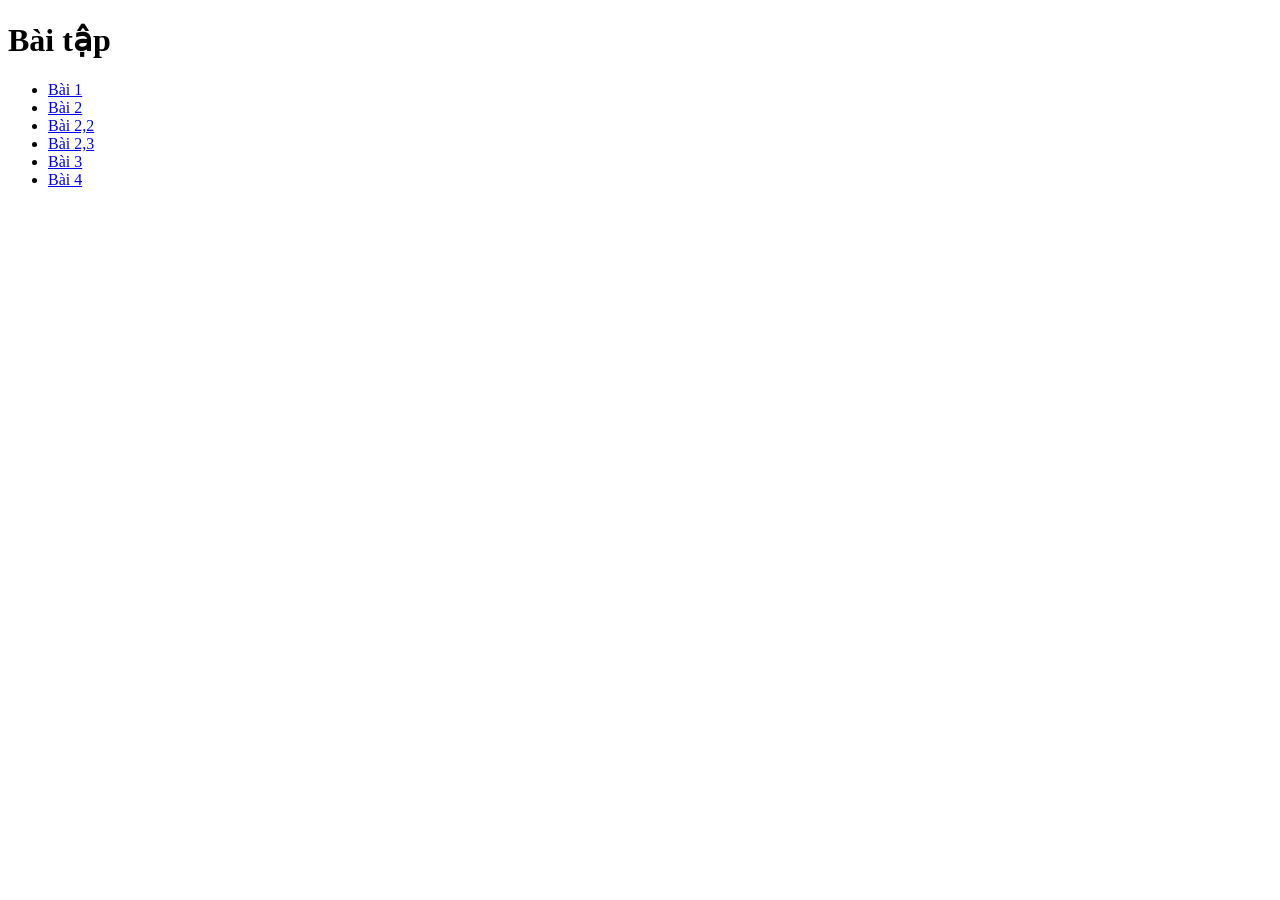
<file: index.html>
<!DOCTYPE html>
<html>
<head>
    <meta charset="UTF-8">
    <meta name="viewport" content="width=device-width, initial-scale=1.0">
    <title>Bài tập</title>
</head>
<body>
    <h1>Bài tập</h1>
    <ul>
        <li><a href="bai1.html"> Bài 1</a></li>
        <li><a href="bt2_b2.ini">Bài 2</a></li>
        <li><a href="2,2.html">Bài 2,2</a></li>
        <li><a href="2,3.html">Bài 2,3</a></li>
        <li><a href="bt3.html">Bài 3</a></li>
        <li><a href="4.html">Bài 4</a></li>
    </ul>
</body>
</html>
</file>
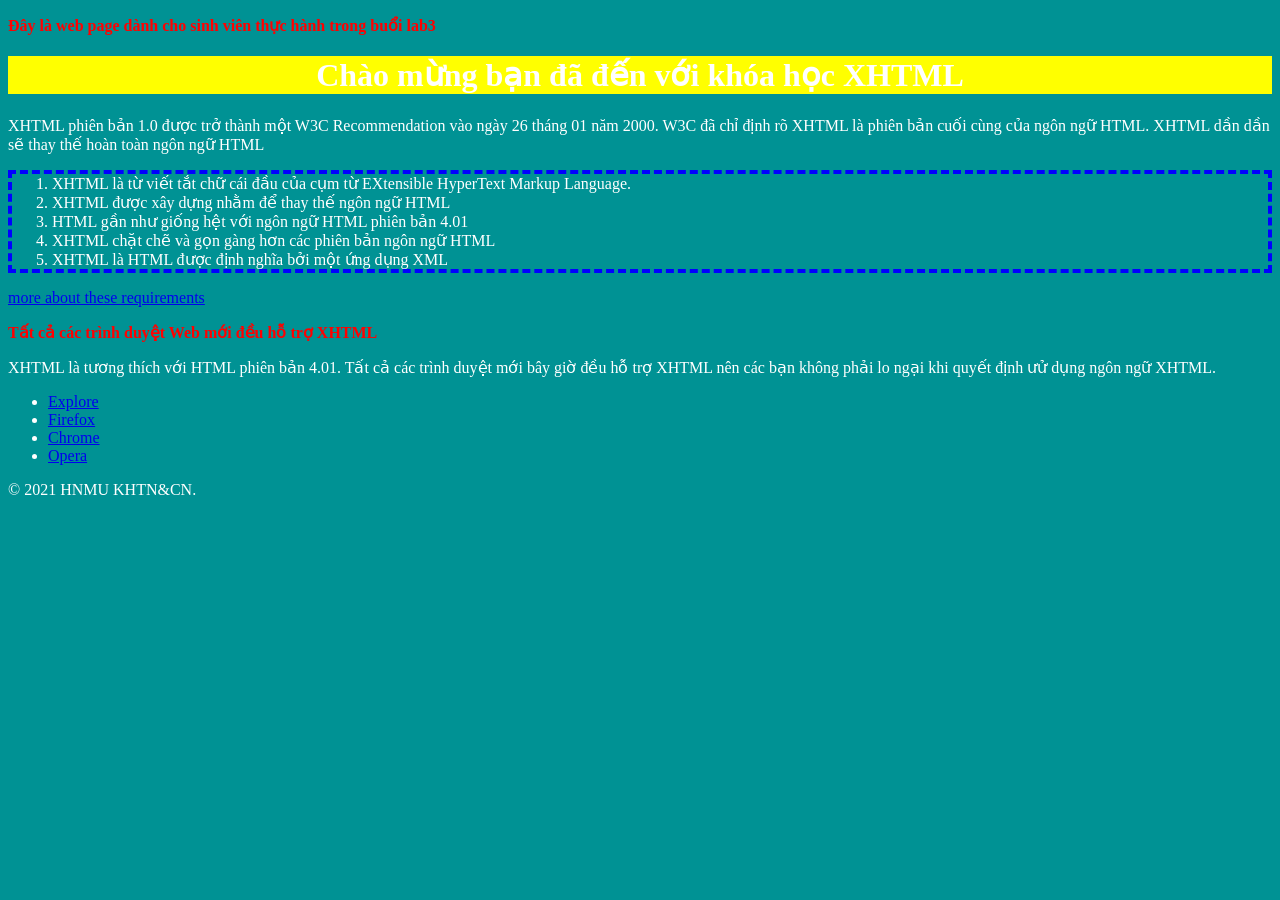
<file: b1_b2.html>
<!DOCTYPE html PUBLIC "-//W3C//DTD XHTML 1.0 Transitional//EN" "http://www.w3.org/TR/xhtml1/DTD/xhtml1-transitional.dtd">
<html xmlns="http://www.w3.org/1999/xhtml" xmlns:mso="urn:schemas-microsoft-com:office:office" xmlns:msdt="uuid:C2F41010-65B3-11d1-A29F-00AA00C14882">
<head>
<meta http-equiv="Content-Type" content="text/html; charset=utf-8" />
<title>TestLab1</title>
<style>
    body{
        background-color: #009294  ;
        color: #FFFFFF  ;
    }
    h1{
        background-color: yellow;
        text-align: center;
    }
    h3{
        font-size: 16px;
        color: #FF0000 ;
    }
    ol{
        Border-style: dashed; 
	    Border-width: 4px; 
	    Border-color: blue;  
    }
</style>

</head>

<body >
    <div  id="header">
        <h3>Đây là web page dành cho sinh viên thực hành trong buổi lab3</h3>
    </div>
    <div  id="contentarea">
        <h1>Chào mừng bạn đã đến với khóa học XHTML</h1>
        <p>XHTML phiên bản 1.0 được trở thành một W3C Recommendation vào ngày 26 tháng 01 năm 2000. W3C đã chỉ định rõ XHTML là phiên bản cuối cùng của ngôn ngữ HTML. XHTML dần dần sẽ thay thế hoàn toàn ngôn ngữ HTML</p>
            <ol>
                <li>XHTML là từ viết tắt chữ cái đầu của cụm từ EXtensible HyperText Markup Language.</li>
                <li>XHTML được xây dựng nhằm để thay thế ngôn ngữ HTML</li>
                <li>HTML gần như giống hệt với ngôn ngữ HTML phiên bản 4.01</li>
                <li>XHTML chặt chẽ và gọn gàng hơn các phiên bản ngôn ngữ HTML</li>
                <li>XHTML là HTML được định nghĩa bởi một ứng dụng XML</li>
            </ol>
        <a  href="#">more  about   these  requirements</a> 
    </div>
    <div  id="navigation">
    <h3>Tất cả các trình duyệt Web mới đều hỗ trợ XHTML</h3>
    <p>XHTML là tương thích với HTML phiên bản 4.01. Tất cả các trình duyệt mới bây giờ đều hỗ trợ XHTML nên các bạn không phải lo ngại khi quyết định ưử dụng ngôn ngữ XHTML.</p>
        <ul>
            <li><a href="http://windows.microsoft.com/en-US/internetxplorer/products/ie/home">Explore</a></li>
            <li><a href="http://www.mozilla.com/en-US/firefox/fx/">Firefox</a></li>
            <li><a href="http://www.google.com/chrome/index.html">Chrome</a></li>
            <li><a href="http://www.opera.com/download/">Opera </a></li>
        </ul>
    </div>
    
    <div  id="footer">
        <p>&copy; 2021 HNMU KHTN&CN.</p>
    </div>
</body>
</html>
</file>
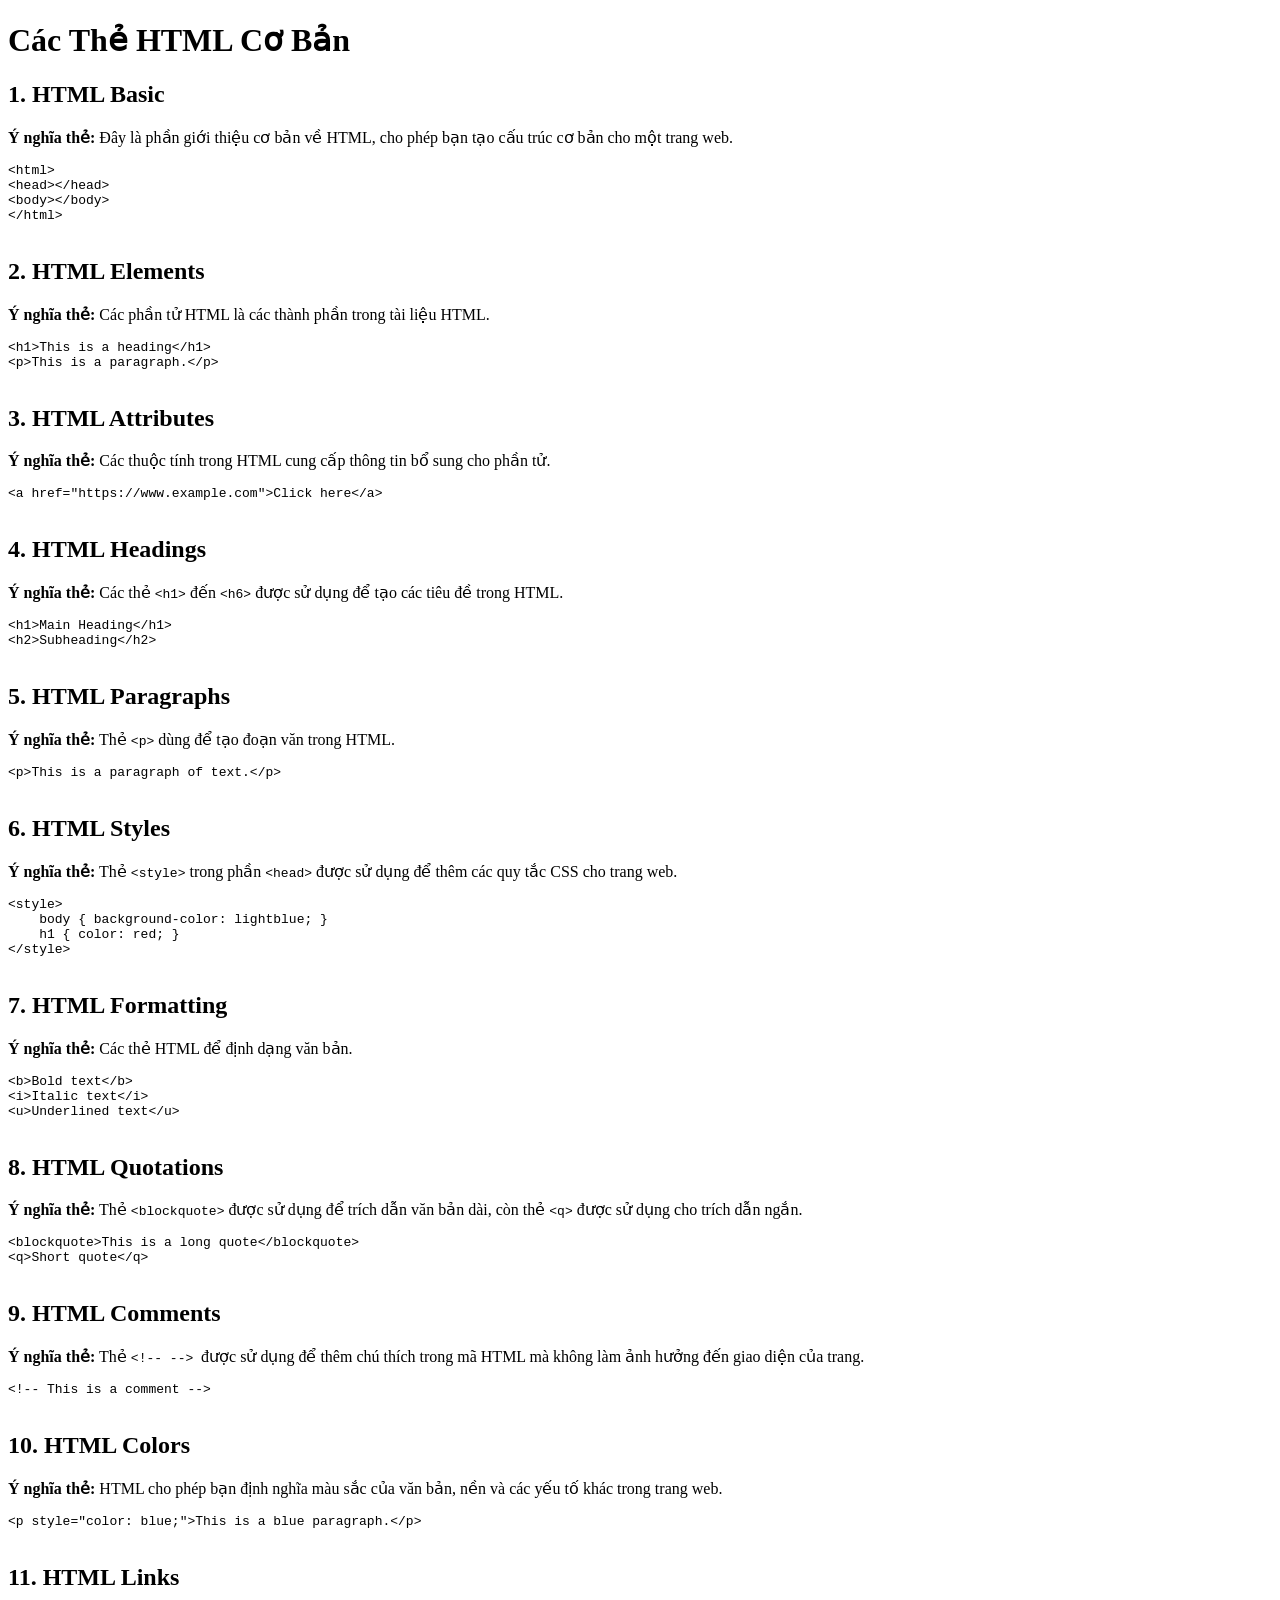
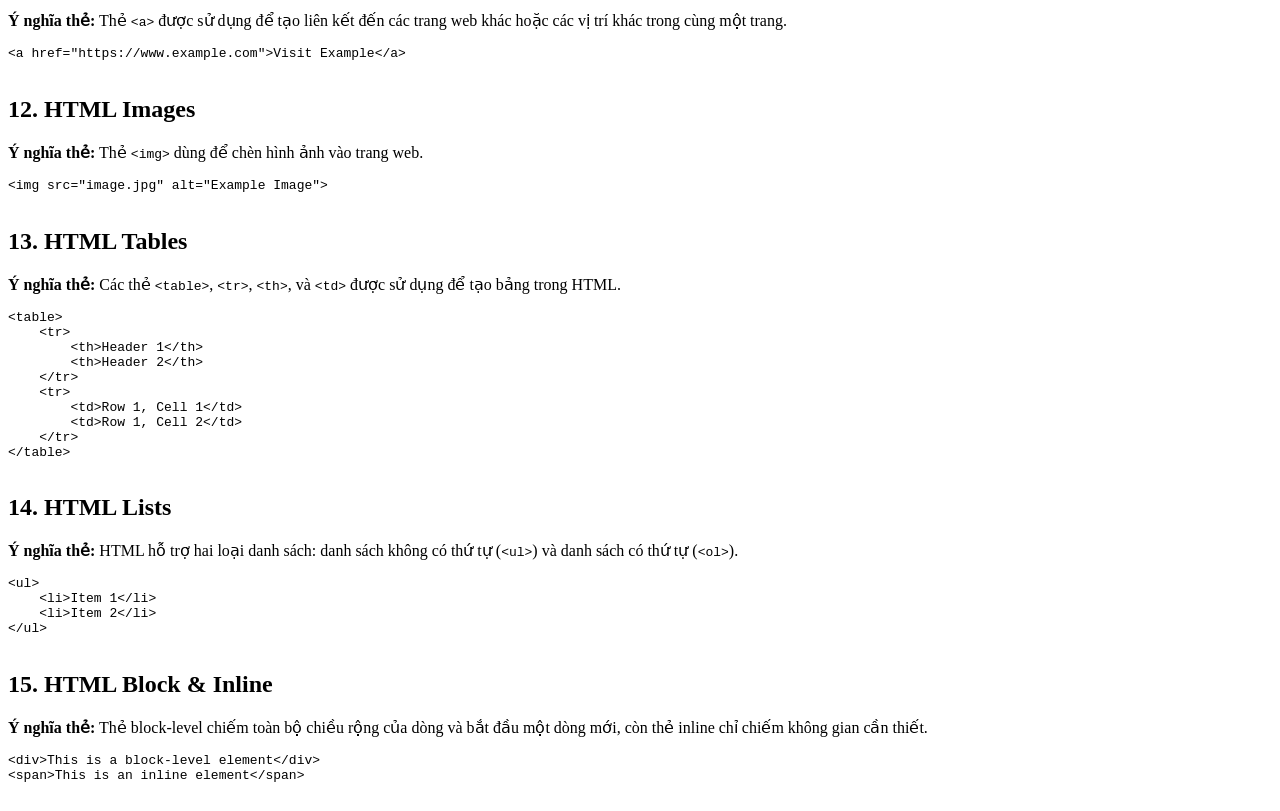
<file: bai1.html>
<!DOCTYPE html>
<html lang="vi">
<head>
    <meta charset="UTF-8">
    <meta name="viewport" content="width=device-width, initial-scale=1.0">
    <title>Bài 1</title>
</head>
<body>
    <h1>Các Thẻ HTML Cơ Bản</h1>

    <h2>1. HTML Basic</h2>
    <p><strong>Ý nghĩa thẻ:</strong> Đây là phần giới thiệu cơ bản về HTML, cho phép bạn tạo cấu trúc cơ bản cho một trang web.</p>
    <pre>
&lt;html&gt;
&lt;head&gt;&lt;/head&gt;
&lt;body&gt;&lt;/body&gt;
&lt;/html&gt;
    </pre>

    <h2>2. HTML Elements</h2>
    <p><strong>Ý nghĩa thẻ:</strong> Các phần tử HTML là các thành phần trong tài liệu HTML.</p>
    <pre>
&lt;h1&gt;This is a heading&lt;/h1&gt;
&lt;p&gt;This is a paragraph.&lt;/p&gt;
    </pre>

    <h2>3. HTML Attributes</h2>
    <p><strong>Ý nghĩa thẻ:</strong> Các thuộc tính trong HTML cung cấp thông tin bổ sung cho phần tử.</p>
    <pre>
&lt;a href="https://www.example.com"&gt;Click here&lt;/a&gt;
    </pre>

    <h2>4. HTML Headings</h2>
    <p><strong>Ý nghĩa thẻ:</strong> Các thẻ <code>&lt;h1&gt;</code> đến <code>&lt;h6&gt;</code> được sử dụng để tạo các tiêu đề trong HTML.</p>
    <pre>
&lt;h1&gt;Main Heading&lt;/h1&gt;
&lt;h2&gt;Subheading&lt;/h2&gt;
    </pre>

    <h2>5. HTML Paragraphs</h2>
    <p><strong>Ý nghĩa thẻ:</strong> Thẻ <code>&lt;p&gt;</code> dùng để tạo đoạn văn trong HTML.</p>
    <pre>
&lt;p&gt;This is a paragraph of text.&lt;/p&gt;
    </pre>

    <h2>6. HTML Styles</h2>
    <p><strong>Ý nghĩa thẻ:</strong> Thẻ <code>&lt;style&gt;</code> trong phần <code>&lt;head&gt;</code> được sử dụng để thêm các quy tắc CSS cho trang web.</p>
    <pre>
&lt;style&gt;
    body { background-color: lightblue; }
    h1 { color: red; }
&lt;/style&gt;
    </pre>

    <h2>7. HTML Formatting</h2>
    <p><strong>Ý nghĩa thẻ:</strong> Các thẻ HTML để định dạng văn bản.</p>
    <pre>
&lt;b&gt;Bold text&lt;/b&gt;
&lt;i&gt;Italic text&lt;/i&gt;
&lt;u&gt;Underlined text&lt;/u&gt;
    </pre>

    <h2>8. HTML Quotations</h2>
    <p><strong>Ý nghĩa thẻ:</strong> Thẻ <code>&lt;blockquote&gt;</code> được sử dụng để trích dẫn văn bản dài, còn thẻ <code>&lt;q&gt;</code> được sử dụng cho trích dẫn ngắn.</p>
    <pre>
&lt;blockquote&gt;This is a long quote&lt;/blockquote&gt;
&lt;q&gt;Short quote&lt;/q&gt;
    </pre>

    <h2>9. HTML Comments</h2>
    <p><strong>Ý nghĩa thẻ:</strong> Thẻ <code>&lt;!-- --> </code> được sử dụng để thêm chú thích trong mã HTML mà không làm ảnh hưởng đến giao diện của trang.</p>
    <pre>
&lt;!-- This is a comment --&gt;
    </pre>

    <h2>10. HTML Colors</h2>
    <p><strong>Ý nghĩa thẻ:</strong> HTML cho phép bạn định nghĩa màu sắc của văn bản, nền và các yếu tố khác trong trang web.</p>
    <pre>
&lt;p style="color: blue;"&gt;This is a blue paragraph.&lt;/p&gt;
    </pre>

    <h2>11. HTML Links</h2>
    <p><strong>Ý nghĩa thẻ:</strong> Thẻ <code>&lt;a&gt;</code> được sử dụng để tạo liên kết đến các trang web khác hoặc các vị trí khác trong cùng một trang.</p>
    <pre>
&lt;a href="https://www.example.com"&gt;Visit Example&lt;/a&gt;
    </pre>

    <h2>12. HTML Images</h2>
    <p><strong>Ý nghĩa thẻ:</strong> Thẻ <code>&lt;img&gt;</code> dùng để chèn hình ảnh vào trang web.</p>
    <pre>
&lt;img src="image.jpg" alt="Example Image"&gt;
    </pre>

    <h2>13. HTML Tables</h2>
    <p><strong>Ý nghĩa thẻ:</strong> Các thẻ <code>&lt;table&gt;</code>, <code>&lt;tr&gt;</code>, <code>&lt;th&gt;</code>, và <code>&lt;td&gt;</code> được sử dụng để tạo bảng trong HTML.</p>
    <pre>
&lt;table&gt;
    &lt;tr&gt;
        &lt;th&gt;Header 1&lt;/th&gt;
        &lt;th&gt;Header 2&lt;/th&gt;
    &lt;/tr&gt;
    &lt;tr&gt;
        &lt;td&gt;Row 1, Cell 1&lt;/td&gt;
        &lt;td&gt;Row 1, Cell 2&lt;/td&gt;
    &lt;/tr&gt;
&lt;/table&gt;
    </pre>

    <h2>14. HTML Lists</h2>
    <p><strong>Ý nghĩa thẻ:</strong> HTML hỗ trợ hai loại danh sách: danh sách không có thứ tự (<code>&lt;ul&gt;</code>) và danh sách có thứ tự (<code>&lt;ol&gt;</code>).</p>
    <pre>
&lt;ul&gt;
    &lt;li&gt;Item 1&lt;/li&gt;
    &lt;li&gt;Item 2&lt;/li&gt;
&lt;/ul&gt;
    </pre>

    <h2>15. HTML Block & Inline</h2>
    <p><strong>Ý nghĩa thẻ:</strong> Thẻ block-level chiếm toàn bộ chiều rộng của dòng và bắt đầu một dòng mới, còn thẻ inline chỉ chiếm không gian cần thiết.</p>
    <pre>
&lt;div&gt;This is a block-level element&lt;/div&gt;
&lt;span&gt;This is an inline element&lt;/span&gt;
    </pre>

</body>
</html>
</file>
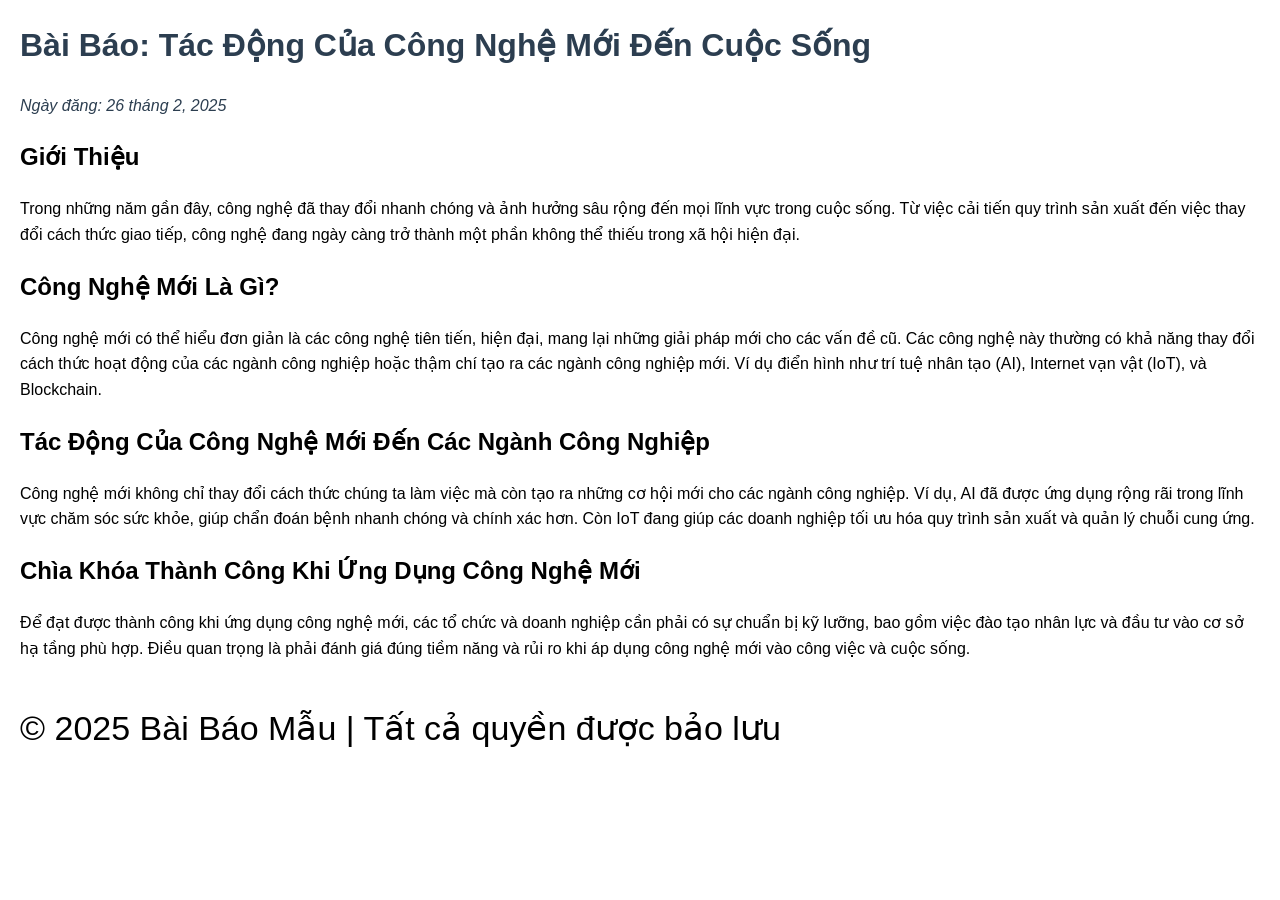
<file: CSS.html>
<DOCTYPE html>
<html lang="vi">
    <head>
        <meta charset="UTF-8">
        <meta name="viewport" content="width=device-width, initial-scale=1.0">
        <title>Bài báo mẫu</title>
        <style>
            body{
                font-family: Arial, sans-serif;
                line-height: 1.6;
                margin: 20px;
                padding: 0;
            }
            header{
                color: #2c3e50;
            }
            article{
                margin-bottom: 20px;
            }
            footer{
                text-align:crnter;
                margin-top:40px;
                font-size:0.9cm;
            }
        </style>
    </head>
<body>
    <header>
        <h1>Bài Báo: Tác Động Của Công Nghệ Mới Đến Cuộc Sống</h1>
        <p><em>Ngày đăng: 26 tháng 2, 2025</em></p>
    </header>

    <article>
        <h2>Giới Thiệu</h2>
        <p>Trong những năm gần đây, công nghệ đã thay đổi nhanh chóng và ảnh hưởng sâu rộng đến mọi lĩnh vực trong cuộc sống. Từ việc cải tiến quy trình sản xuất đến việc thay đổi cách thức giao tiếp, công nghệ đang ngày càng trở thành một phần không thể thiếu trong xã hội hiện đại.</p>

        <h2>Công Nghệ Mới Là Gì?</h2>
        <p>Công nghệ mới có thể hiểu đơn giản là các công nghệ tiên tiến, hiện đại, mang lại những giải pháp mới cho các vấn đề cũ. Các công nghệ này thường có khả năng thay đổi cách thức hoạt động của các ngành công nghiệp hoặc thậm chí tạo ra các ngành công nghiệp mới. Ví dụ điển hình như trí tuệ nhân tạo (AI), Internet vạn vật (IoT), và Blockchain.</p>

        <h2>Tác Động Của Công Nghệ Mới Đến Các Ngành Công Nghiệp</h2>
        <p>Công nghệ mới không chỉ thay đổi cách thức chúng ta làm việc mà còn tạo ra những cơ hội mới cho các ngành công nghiệp. Ví dụ, AI đã được ứng dụng rộng rãi trong lĩnh vực chăm sóc sức khỏe, giúp chẩn đoán bệnh nhanh chóng và chính xác hơn. Còn IoT đang giúp các doanh nghiệp tối ưu hóa quy trình sản xuất và quản lý chuỗi cung ứng.</p>

        <h2>Chìa Khóa Thành Công Khi Ứng Dụng Công Nghệ Mới</h2>
        <p>Để đạt được thành công khi ứng dụng công nghệ mới, các tổ chức và doanh nghiệp cần phải có sự chuẩn bị kỹ lưỡng, bao gồm việc đào tạo nhân lực và đầu tư vào cơ sở hạ tầng phù hợp. Điều quan trọng là phải đánh giá đúng tiềm năng và rủi ro khi áp dụng công nghệ mới vào công việc và cuộc sống.</p>
    </article>

    <footer>
        <p>© 2025 Bài Báo Mẫu | Tất cả quyền được bảo lưu</p>
    </footer> 
    </header>
</body>
</html>
</file>
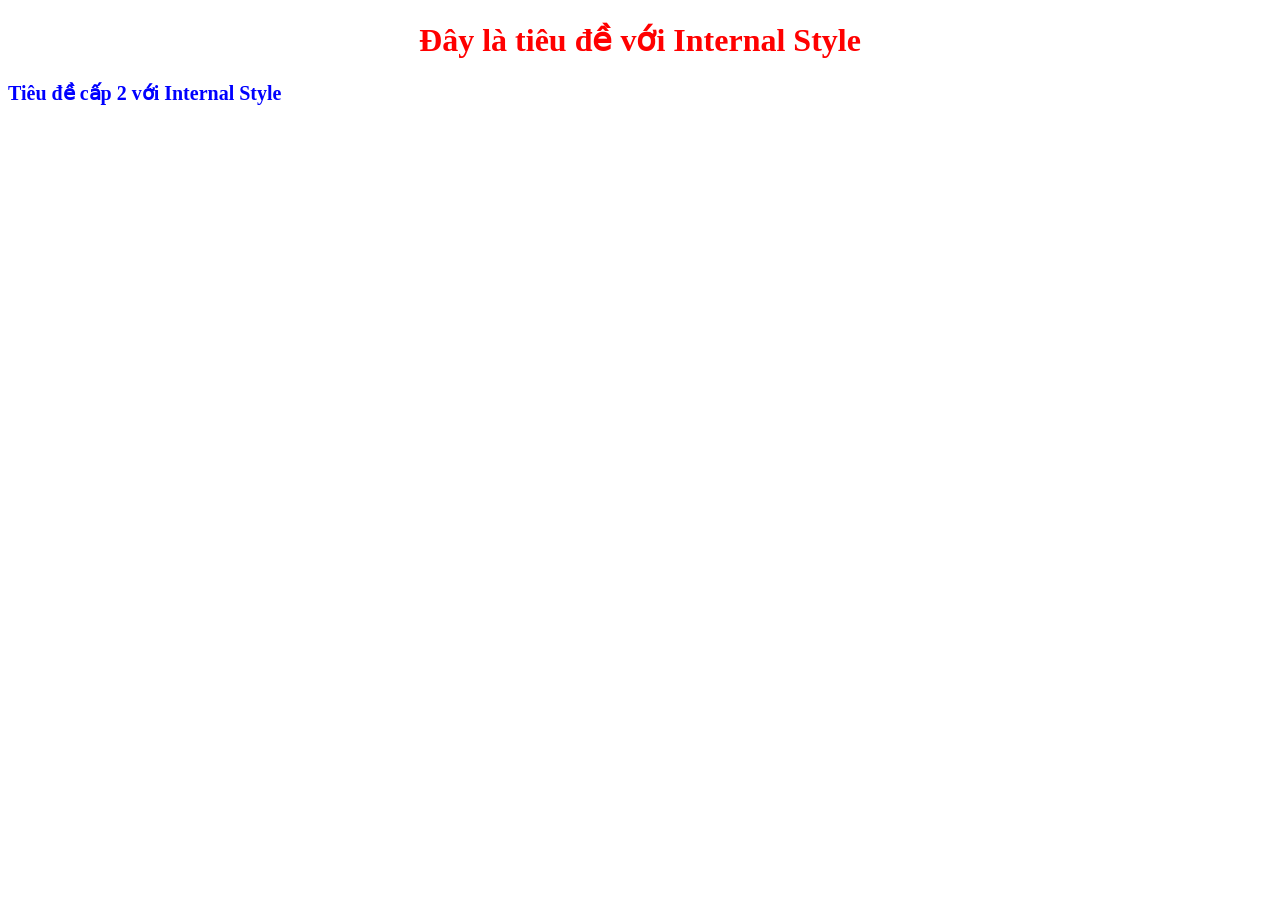
<file: dinh nghia style.html>
<!DOCTYPE html>
<html lang="vi">
<head>
    <meta charset="UTF-8">
    <meta name="viewport" content="width=device-width, initial-scale=1.0">
    <title>Internal Style Example</title>
    <style>
        h1 {
            color: red;
            text-align: center;
        }
        h2 {
            font-size: 20px;
            color: blue;
        }
    </style>
</head>
<body>
    <h1>Đây là tiêu đề với Internal Style</h1>
    <h2>Tiêu đề cấp 2 với Internal Style</h2>
</body>
</html>
</file>
